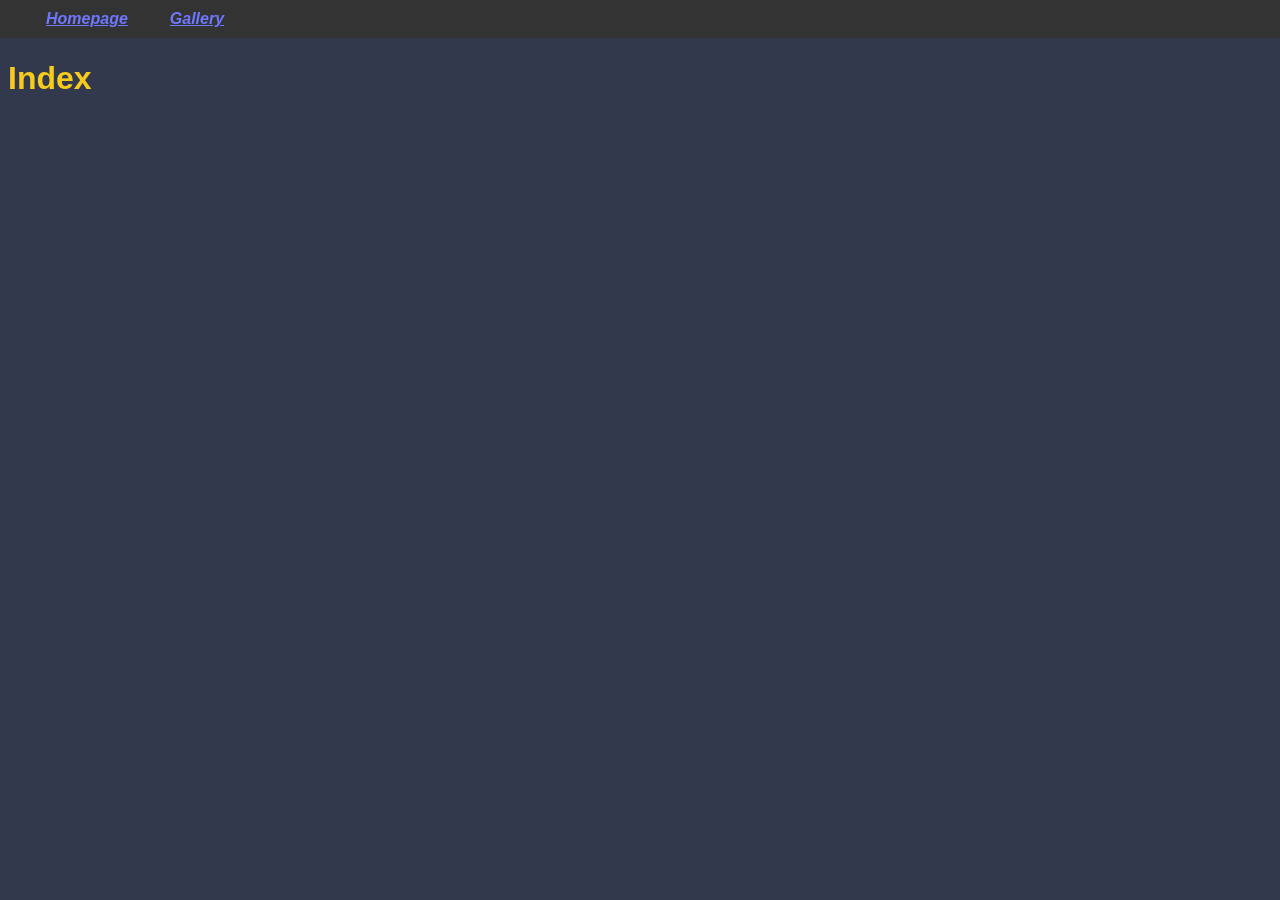
<file: index.html>
<html> 
  
  <head>
    <title>SteelsWheels Car Detailers</title>
    <link rel="stylesheet" href="style.css">
    <meta name="viewport" content="width=device-width, initial-scale=1.0">
  </head>
  
  <body>

    <div id = "top">
      <nav> <!--Navbar Navigation-->
        <ul>
          <li><i><a href="index.html">Homepage</a></i></li>
          <li><i><a href="gallery.html">Gallery</a></i></li>
        </ul>
      </nav>
    </div>
    
    <main> <!--Main Section of Body-->
      <div>
        <h1>Index</h1>
      </div>
    </main>  
    
  </body>
   
</html>
</file>
<file: style.css>
body {
	background-color: #32394c; 
	font-family:'Lucida Sans', 'Lucida Sans Regular', 'Lucida Grande',
        		'Lucida Sans Unicode', Geneva, Verdana, sans-serif;
	color:#f7ca1e;
}

a:visited {
	color: #a270ff;
}

a:link {
	color: #7077ff;
}

main {
	margin-top: 60px;
}


/*Navigation*/
/* Navbar container */
nav {
  background-color: #333333; /* black bar */
  width: 100%;
  position: fixed; /* stays at top when scrolling */
  top: 0;
  left: 0;
  display: flex;
  align-items: center; /* vertically center logo and links */
  padding: 10px 20px;
  z-index: 1000; /* keeps navbar above other content */
}

/* Logo container */
#logoContainer {
  display: flex;
  align-items: center;
}

/* Logo image */
#logo {
  height: 80px; /* adjust size as needed */
  width: auto;
}

/* Navigation list */
nav ul {
  list-style-type: none;
  margin: 0;
  padding: 0;
  display: flex;
  gap: 10px;
  padding-left: 10px;
}

/* Navigation links */
nav ul li a {
  color: white;
  font-weight: bold;
  padding: 14px 16px;
}

nav ul li a:hover {
  background-color: #111111;
}
</file>
